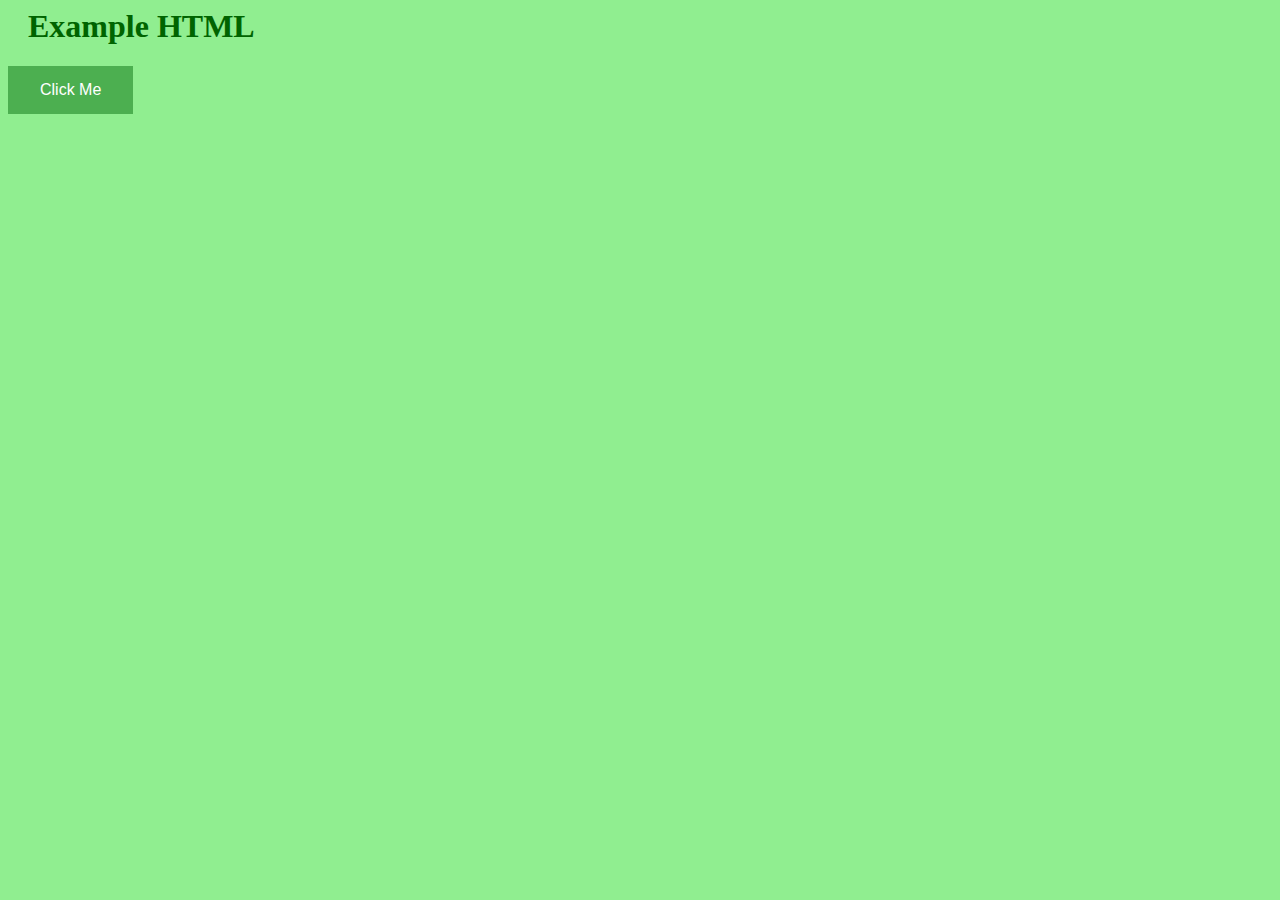
<file: SOURCES/HTML-example/with-all/index.html>
<!DOCTYPE html5>
<html>

    <head>
        <script type="text/javascript" src="script.js">
        </script>
        <link rel="stylesheet" type="text/css" href="style.css" />
        <title>HTML w/ JS+CSS Example</title>
    </head>

    <body>
        <h1>Example HTML</h1>
        <button onclick="sayMessage('Hello, World!')">Click Me</button>
    </body>

</html>
</file>
<file: SOURCES/HTML-example/with-all/style.css>
button {
    background-color: #4CAF50; /* Green */
    border: none;
    color: white;
    padding: 15px 32px;
    text-align: center;
    text-decoration: none;
    display: inline-block;
    font-size: 16px;
}
body {
    background-color: lightgreen;
}

h1 {
    color: darkgreen;
    margin-left: 20px;
}
</file>
